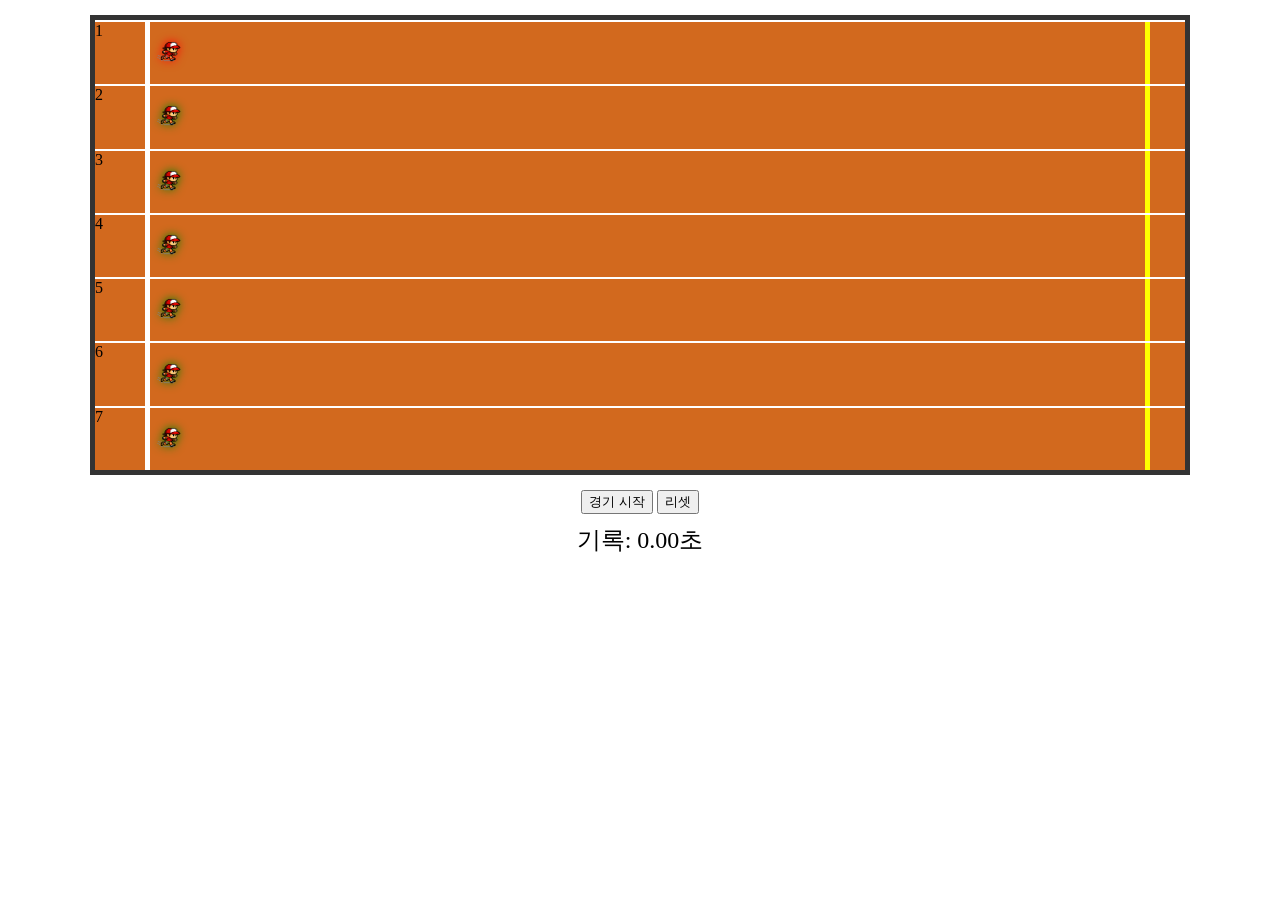
<file: index.html>
<!DOCTYPE html>
<html lang="ko">
<head>
  <meta charset="UTF-8">
  <title>100m 달리기 육성 게임</title>
  <link rel="stylesheet" href="track.css">
  <link rel="stylesheet" href="player.css">
</head>
<body>
  <div class="track-container">
    <div class="track">
      <div class="start-line"></div>
      <div class="finish-line"></div>

      <!-- 7개의 레인 -->
      <div class="lane lane-1"><span class="lane-number">1</span><div class="player main"></div></div>
      <div class="lane lane-2"><span class="lane-number">2</span><div class="player opponent"></div></div>
      <div class="lane lane-3"><span class="lane-number">3</span><div class="player opponent"></div></div>
      <div class="lane lane-4"><span class="lane-number">4</span><div class="player opponent"></div></div>
      <div class="lane lane-5"><span class="lane-number">5</span><div class="player opponent"></div></div>
      <div class="lane lane-6"><span class="lane-number">6</span><div class="player opponent"></div></div>
      <div class="lane lane-7"><span class="lane-number">7</span><div class="player opponent"></div></div>
    </div>
  </div>

  <!-- 경기 컨트롤 버튼 -->
  <div class="controls" style="text-align:center; margin-top:20px;">
    <button id="start-btn">경기 시작</button>
    <button id="reset-btn">리셋</button>
  </div>

  <!-- 카운트다운 표시 -->
  <div id="countdown" style="text-align:center; font-size:28px; margin-top:10px;"></div>

  <!-- 타이머 표시 -->
  <div id="timer" style="text-align:center; font-size:24px; margin-top:10px;">
    기록: 0.00초
  </div>

  <!-- 결과 표시 -->

  <div id="results" style="text-align:center; font-size:20px; margin-top:15px; color: #333; line-height: 1.6;"></div>

  
  <script src="track.js"></script>
  <script src="player.js"></script>
  <script src="gamemanager.js"></script>
  <script src="controller.js"></script>
</body>
</html>
</file>
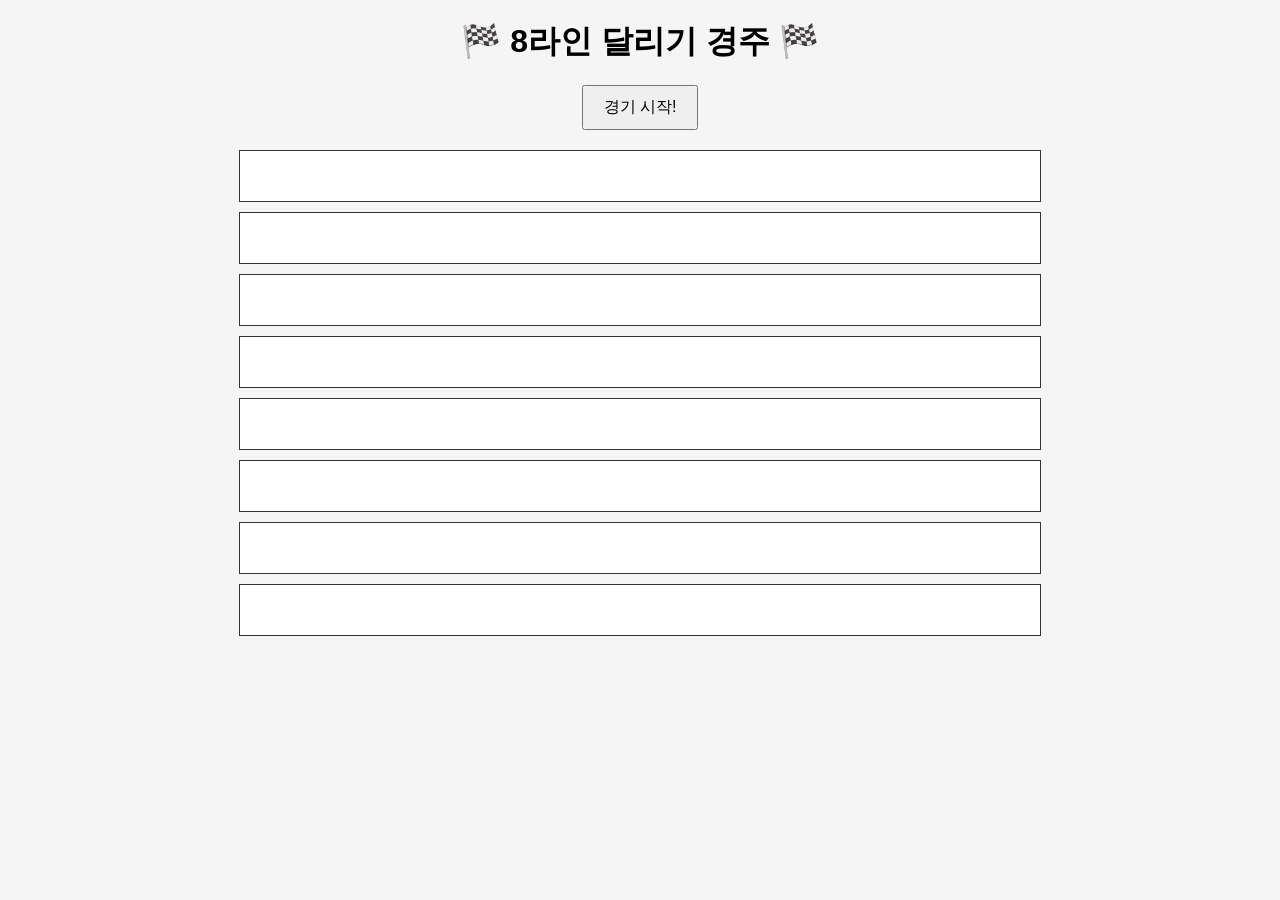
<file: GAMEMANAGER.HTML>
<!DOCTYPE html>
<html lang="ko">
<head>
  <meta charset="UTF-8">
  <title>8라인 달리기 경주</title>
  <style>
    body {
      font-family: sans-serif;
      text-align: center;
      background: #f5f5f5;
    }
    h1 {
      margin-top: 20px;
    }
    .track {
      position: relative;
      width: 800px;
      height: 50px;
      border: 1px solid #333;
      margin: 10px auto;
      background: #fff;
    }
    .runner {
      position: absolute;
      width: 40px;
      height: 40px;
      background-image: url('https://raw.githubusercontent.com/LEEMACHO/LEEMACHO.github.io/refs/heads/main/RUNNER.png');
      background-size: cover;
      background-repeat: no-repeat;
      top: 5px;
      left: 0;
    }
    #result {
      font-weight: bold;
      color: #d32f2f;
      margin-top: 20px;
    }
    button {
      padding: 10px 20px;
      font-size: 16px;
      cursor: pointer;
      margin-bottom: 10px;
    }
  </style>
</head>
<body>
  <h1>🏁 8라인 달리기 경주 🏁</h1>
  <button onclick="startRace()">경기 시작!</button>
  <div id="race"></div>
  <p id="result"></p>

  <script>
    const raceDiv = document.getElementById("race");
    const runners = [];
    const trackLength = 760;

    // 8개의 트랙과 러너 생성
    for (let i = 0; i < 8; i++) {
      const track = document.createElement("div");
      track.className = "track";

      const runner = document.createElement("div");
      runner.className = "runner";
      runner.style.filter = `hue-rotate(${i * 45}deg)`; // 색상 변형으로 구분

      track.appendChild(runner);
      raceDiv.appendChild(track);

      runners.push({ element: runner, pos: 0, speed: Math.random() * 3 + 1 });
    }

    let raceInterval;

    function startRace() {
      document.getElementById("result").textContent = "";
      runners.forEach(r => { r.pos = 0; r.element.style.left = "0px"; });
      clearInterval(raceInterval);
      raceInterval = setInterval(updateRace, 50);
    }

    function updateRace() {
      runners.forEach(r => {
        if (Math.random() < 0.1) r.speed = Math.random() * 3 + 1;
        r.pos += r.speed;
        r.element.style.left = r.pos + "px";

        if (r.pos >= trackLength) {
          clearInterval(raceInterval);
          document.getElementById("result").textContent =
            "우승자: " + (runners.indexOf(r) + 1) + "번 러너!";
        }
      });
    }
  </script>
</body>
</html>
</file>
<file: track.css>
.track-container {
  width: 1100px; /* 주행 거리 1000px + 좌우 여백(50px씩) 고려 */
  height: 450px; /* 선수들이 겹치지 않게 높이도 약간 조절 */
  margin: 20px auto;
  background: linear-gradient(to top, #228B22 25%, #87CEEB 75%);
  display: flex;
  justify-content: center;
  align-items: center;
}

.track {
  width: 100%;
  height: 100%;
  background: #d2691e;
  border: 5px solid #333;
  position: relative;
  overflow: hidden; /* 선수가 트랙 밖으로 나가는 것 방지 */
}

/* 레인 높이 자동 계산 (450px 기준) */
.lane {
  position: absolute;
  left: 0;
  width: 100%;
  height: calc(450px / 7); 
  border-top: 2px solid white;
  box-sizing: border-box;
}

/* 각 레인 위치 (변수 사용 권장하나 기존 방식 유지) */
.lane-1 { top: calc(0 * (450px / 7)); }
.lane-2 { top: calc(1 * (450px / 7)); }
.lane-3 { top: calc(2 * (450px / 7)); }
.lane-4 { top: calc(3 * (450px / 7)); }
.lane-5 { top: calc(4 * (450px / 7)); }
.lane-6 { top: calc(5 * (450px / 7)); }
.lane-7 { top: calc(6 * (450px / 7)); }

.start-line {
  position: absolute;
  left: 50px; /* % 대신 고정 px로 설정하면 계산이 편합니다 */
  top: 0;
  bottom: 0;
  width: 5px;
  background: white;
}

.finish-line {
  position: absolute;
  left: 1050px; /* 출발선 50px + 주행거리 1000px */
  top: 0;
  bottom: 0;
  width: 5px;
  background: yellow;
}
</file>
<file: player.css>
.player {
  position: absolute;
  width: 40px;
  height: 40px;
  background-image: url("RUNNER.png");
  background-size: contain;
  background-repeat: no-repeat;
  background-position: center;
  left: 5%;
  top: 50%;
  transform: translateY(-50%);
}

.player.main {
  filter: drop-shadow(0 0 5px red);
}

.player.opponent {
  filter: drop-shadow(0 0 5px green);
}
</file>
